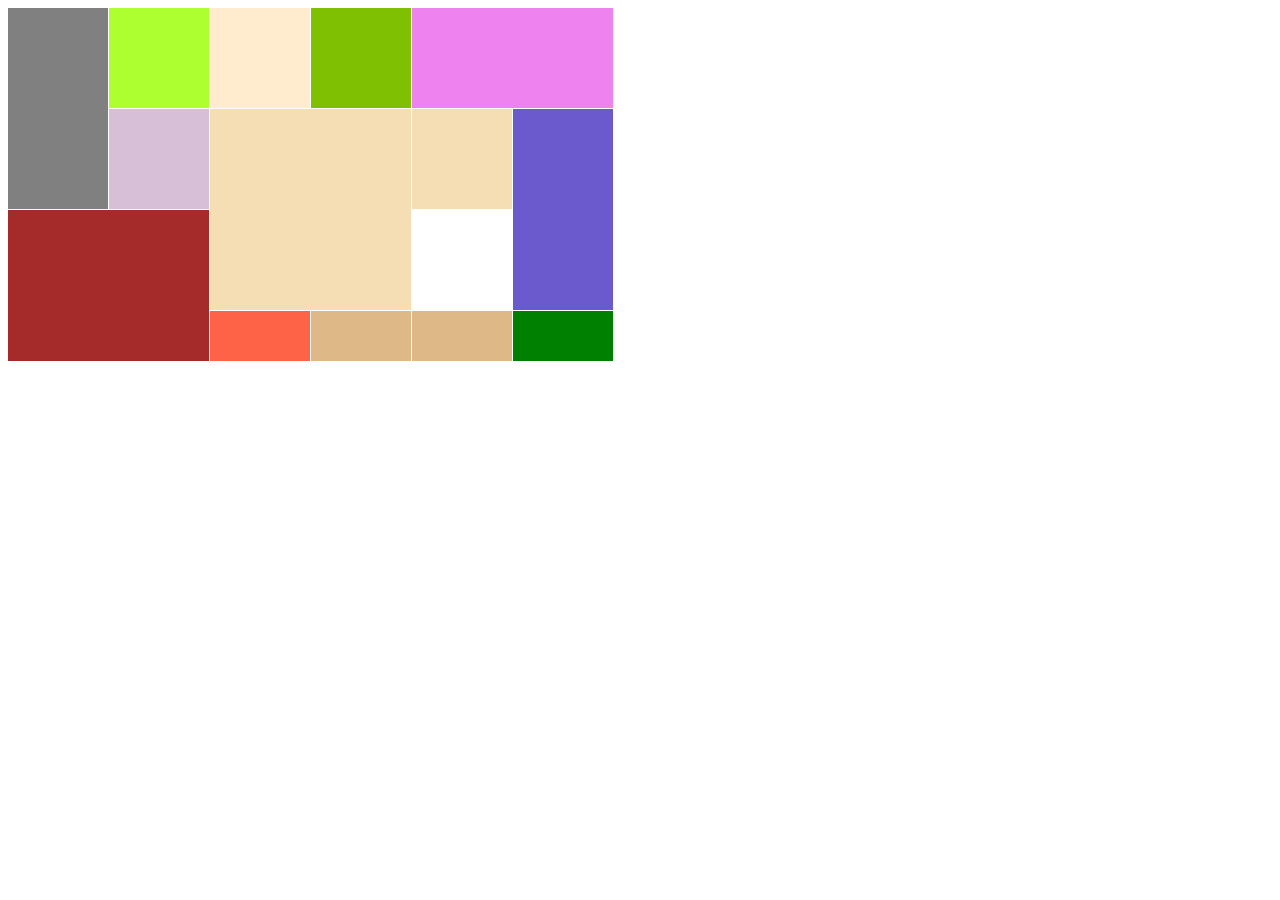
<file: iphone-image/7/index.html>
<!DOCTYPE html>
<html lang="en">
  <head>
    <meta charset="UTF-8" />
    <meta name="viewport" content="width=device-width, initial-scale=1.0" />
    <title>Document</title>
    <link rel="stylesheet" href="./style.css" />
  </head>
  <body>
    <div class="container">
      <div class="child-1"></div>
      <div class="child-2"></div>
      <div class="child-3"></div>
      <div class="child-4"></div>
      <div class="child-5"></div>
      <div class="child-6"></div>
      <div class="child-7"></div>
      <div class="child-8"></div>
      <div class="child-9"></div>
      <div class="child-10"></div>
      <div class="item-1"></div>
      <div class="item-2"></div>
      <div class="item-3"></div>
      <div class="item-4"></div>
    </div>
  </body>
</html>
</file>
<file: iphone-image/7/style.css>
.container {
  display: grid;
  gap: 1px;
  grid-template-columns: repeat(6, 100px);
  grid-template-rows: repeat(3, 100px) 50px;
  grid-template-areas:
    "child-1 child-2   child-3 child-4 child-5 child-5"
    "child-1 child-6   child-7 child-7 child-8 child-9"
    "child-10 child-10 child-7 child-7 child-11 child-9"
    "child-10 child-10 item-1  item-2    item-3  item-4";
}

.child-1 {
  grid-area: child-1;
  background-color: grey;
}

.child-2 {
  grid-area: child-2;
  background-color: greenyellow;
}

.child-3 {
  grid-area: child-3;
  background-color: blanchedalmond;
}

.child-4 {
  grid-area: child-4;
  background-color: rgb(128, 192, 2);
}

.child-5 {
  grid-area: child-5;
  background-color: violet;
}

.child-6 {
  grid-area: child-6;
  background-color: thistle;
}

.child-7 {
  grid-area: child-7;
  background-color: wheat;
}
.child-8 {
  grid-area: child-8;
  background-color: wheat;
}
.child-9 {
  grid-area: child-9;
  background-color: slateblue;
}
.child-10 {
  grid-area: child-10;
  background-color: brown;
}

.item-1 {
  grid-area: item-1;
  background-color: tomato;
}

.item-2 {
  grid-area: item-2;
  background-color: burlywood;
}

.item-3 {
  grid-area: item-3;
  background-color: burlywood;
}

.item-4 {
  grid-area: item-4;
  background-color: green;
}
</file>
